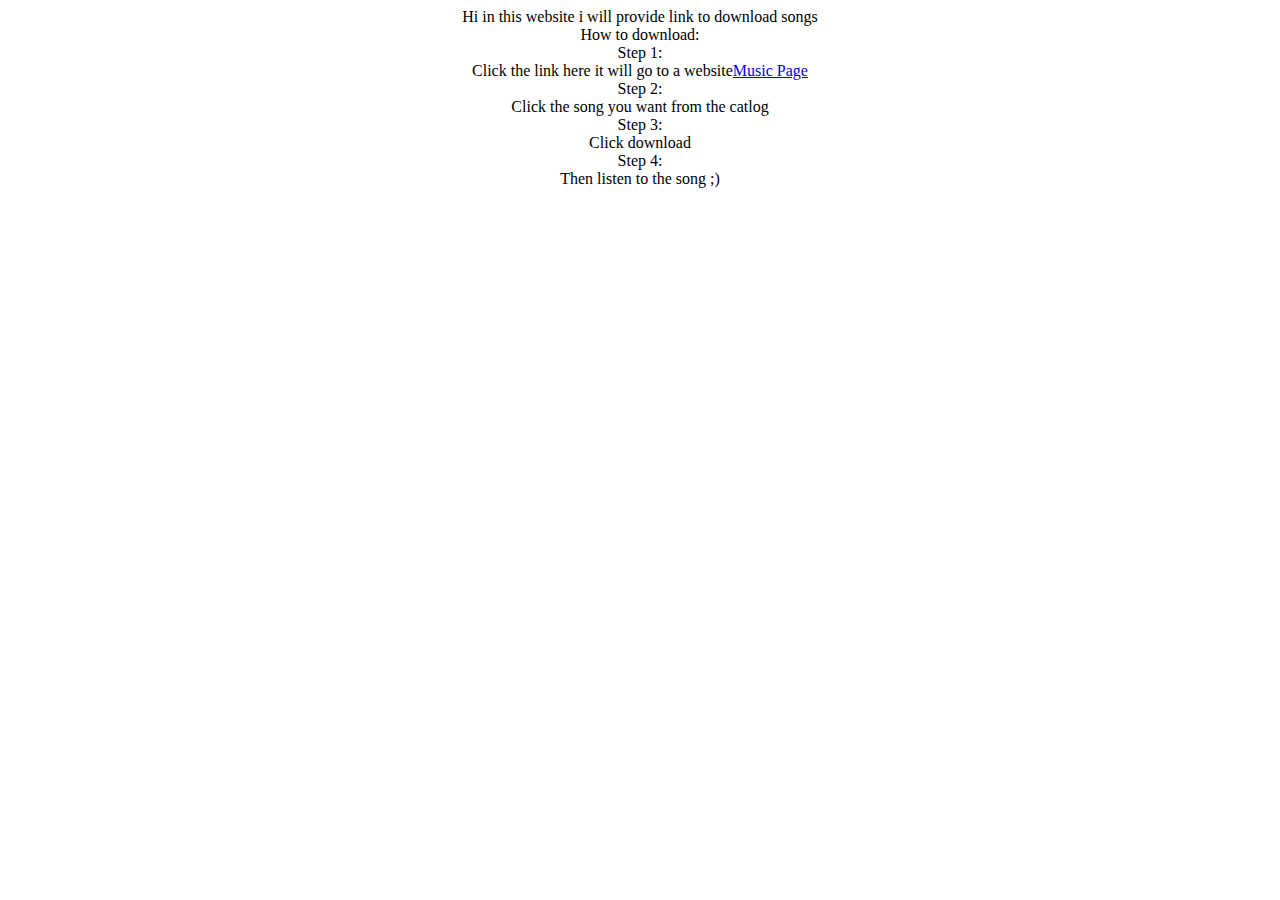
<file: index.html>
<html>
   <head>
          <link rel="stylesheet" href="style.css">
           <title>Trial Website</title>
   </head>
          <body>
                  <div style="text-align: center;">
                         <section class="main text"> Hi in this website i will provide link to download songs<br>
                          How to download:<br>
                          Step 1:<br>
                          Click the link here it will go to a website<a href="Download Page.html">Music Page</a><br>
                          Step 2:<br>
                          Click the song you want from the catlog<br>
                          Step 3:<br>
                          Click download<br>
                          Step 4:<br>
                          Then listen to the song  ;) </section>
                </div>
          </body>
</html>
</file>
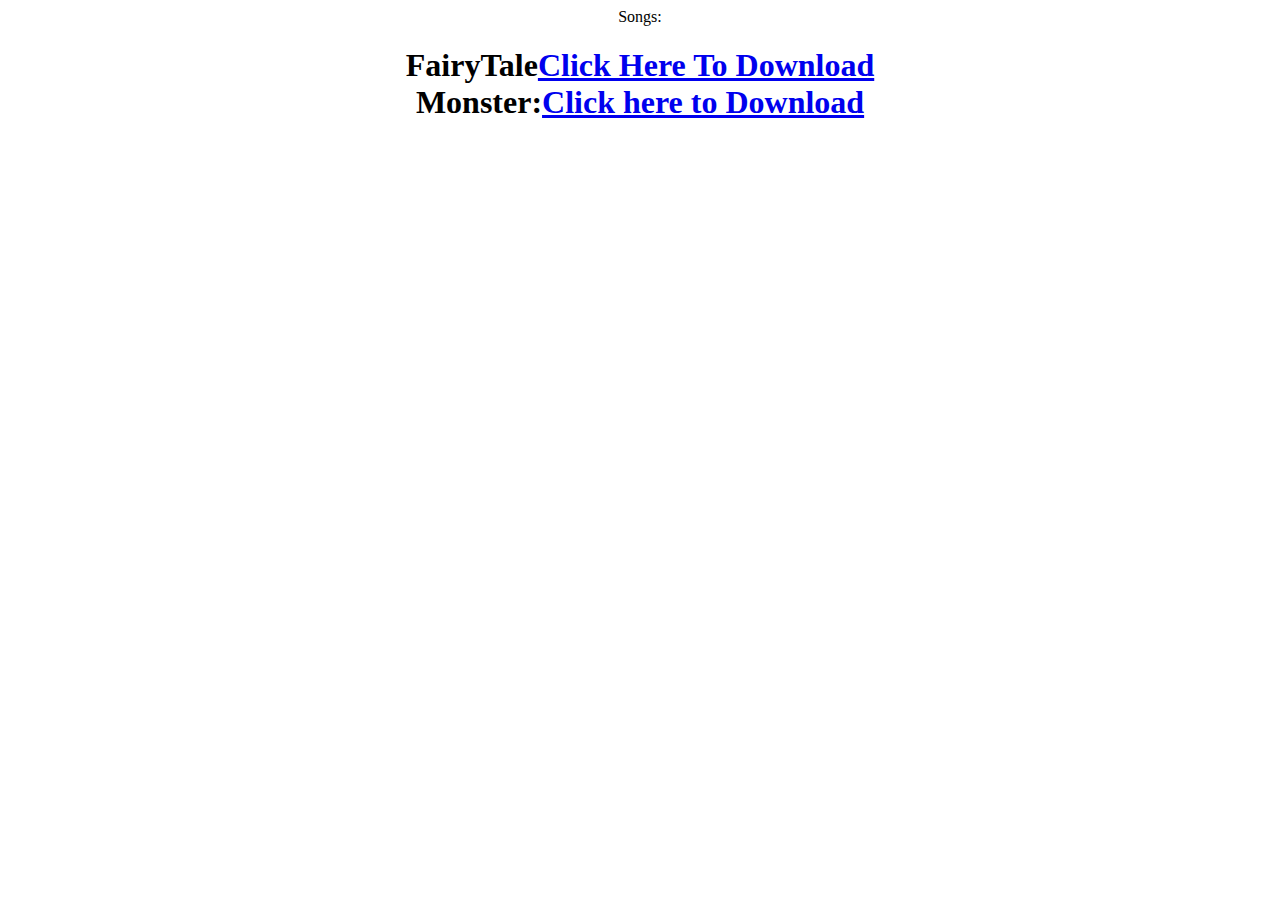
<file: Download Page.html>
<html>
<head>
    <title>Download Page</title>
</head>
     <body>
           <div style="text-align: center;">
                  Songs:<br>
                  <h1>FairyTale<a href="https://www.mediafire.com/file/eo49zss878r97zq/13670_download_alexander_rybak_fairytale_ringtone.mp3/file">Click Here To Download</a><br>
                  Monster:<a href="https://www.mediafire.com/file/us10ik61700gzv3/[MP3DOWNLOAD.TO]+monster,+how+should+i+feel_-320k.mp3/file">Click here to Download</a><br></h1>
        </div>
     </body>
</html>
</file>
<file: style.css>
.main text{
    font-family: Georgia, 'Times New Roman', Times, serif;
    color: greenyellow;
    
}
</file>
